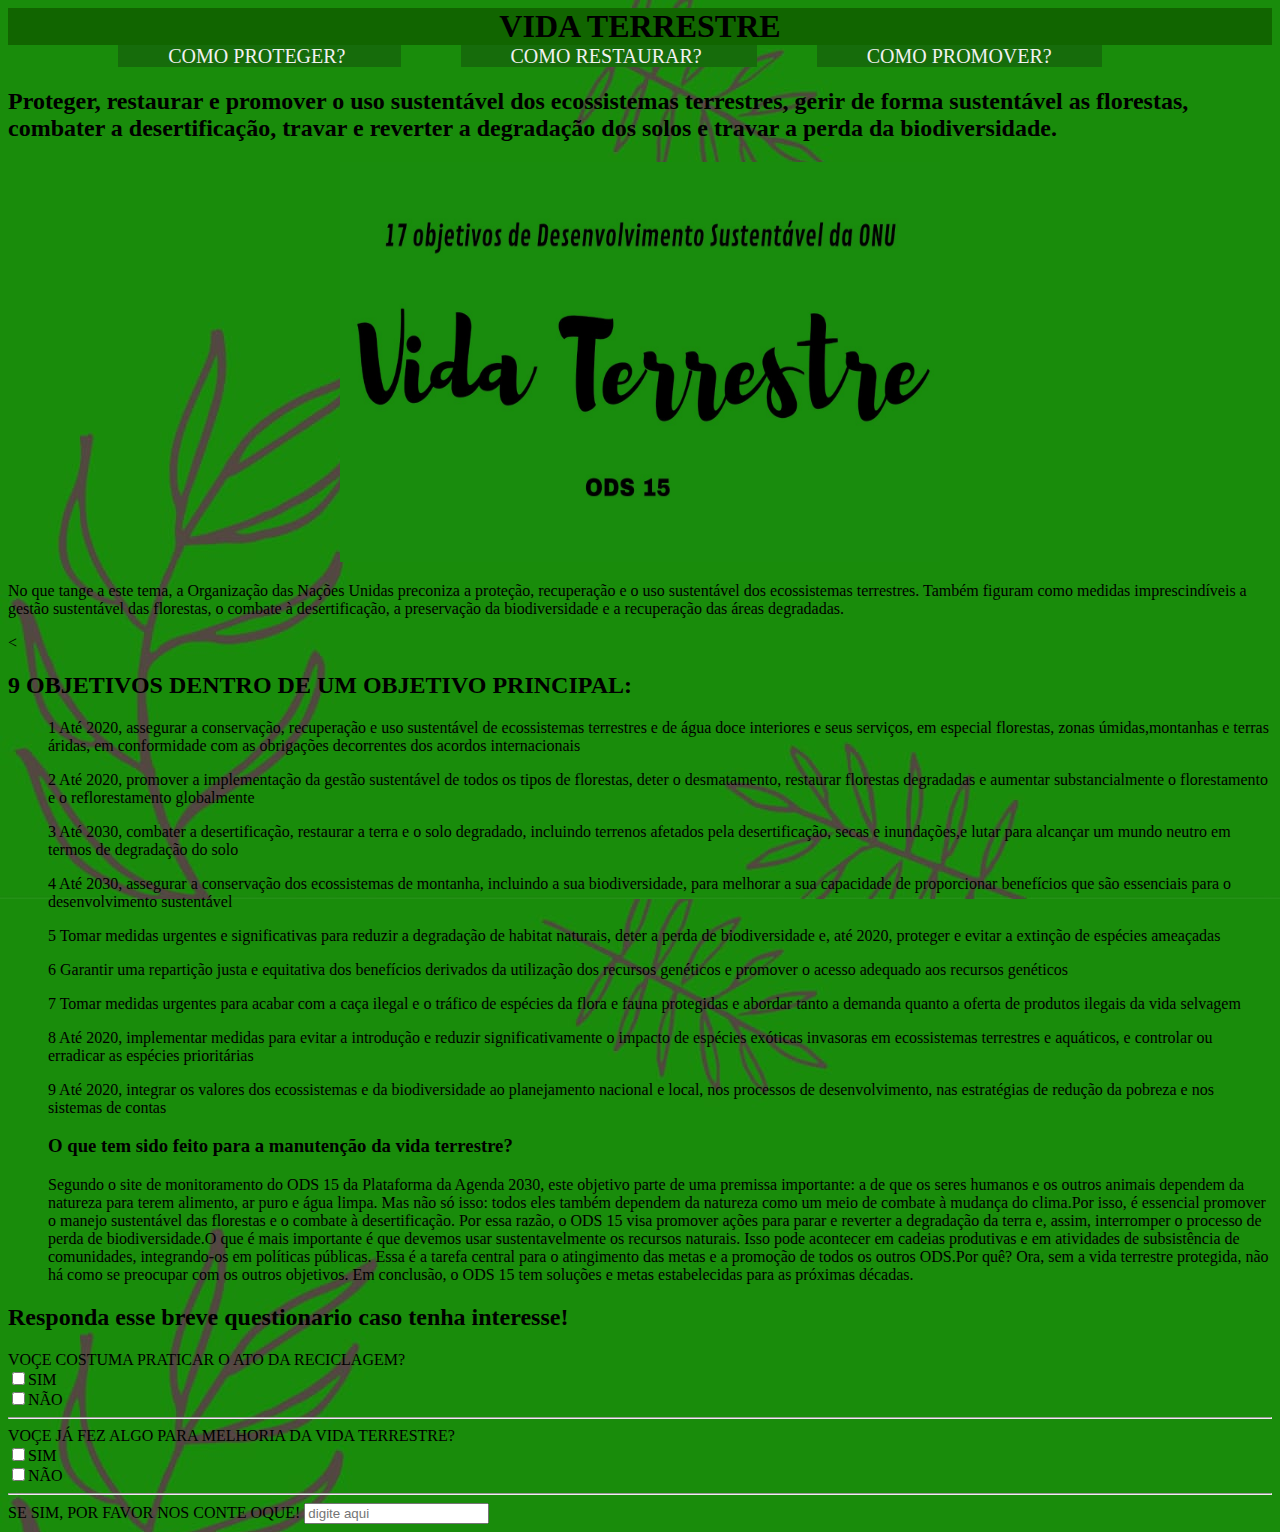
<file: index.html>
<!DOCTYPE HTML>
<html lang="pt-br">
<html>
<head>
    <meta charset="UTF-8">
    <title>HTML + CSS</title>
	<link rel="stylesheet" href="final.css">
</head>
<body>
<center>
<h1>VIDA TERRESTRE</h1>
</center>
<center>
<a href="2.html">COMO PROTEGER? </a>
<a href="3.html">COMO RESTAURAR? </a>
<a href="4.html">COMO PROMOVER? </a>
</center>
<h2>Proteger, restaurar e promover o uso sustentável dos ecossistemas terrestres,
 gerir de forma sustentável as florestas, combater a desertificação,
 travar e reverter a degradação dos solos e travar a perda da biodiversidade.
</h2>
<center>
<img src="prin.jpg"height="400px"width="600px">
</center>
<p style = "font-family: Verdana;">No que tange a este tema, a Organização das Nações Unidas preconiza a proteção,
 recuperação e o uso sustentável dos ecossistemas terrestres. 
 Também figuram como medidas imprescindíveis a gestão sustentável das florestas,
 o combate à desertificação, a preservação da biodiversidade 
 e a recuperação das áreas degradadas.</p>
<
<h2>9 OBJETIVOS DENTRO DE UM OBJETIVO PRINCIPAL:</h2>
<ol type="a">
	<p style = "font-family: Verdana;">1 Até 2020, assegurar a conservação, recuperação e uso sustentável de 
	ecossistemas terrestres e de água doce interiores e seus serviços, em especial florestas, 
	zonas úmidas,montanhas e terras áridas, em conformidade com as obrigações
	decorrentes dos acordos internacionais</p>
	<p style = "font-family: Verdana;">2 Até 2020, promover a implementação da gestão sustentável de todos os tipos de florestas,
	deter o desmatamento, restaurar florestas degradadas e aumentar substancialmente 
	o florestamento e o reflorestamento globalmente</p>
	<p style = "font-family: Verdana;">3 Até 2030, combater a desertificação, restaurar a terra e o solo degradado, 
	incluindo terrenos afetados pela desertificação, secas e inundações,e lutar para alcançar um mundo 
	neutro em termos de degradação do solo</p>
	<p style = "font-family: Verdana;">4 Até 2030, assegurar a conservação dos ecossistemas de montanha, incluindo
	a sua biodiversidade, para melhorar a sua capacidade de proporcionar benefícios
	que são essenciais para o desenvolvimento sustentável</p>
	<p style = "font-family: Verdana;">5 Tomar medidas urgentes e significativas para reduzir a degradação de habitat naturais,
	deter a perda de biodiversidade e, até 2020, proteger e evitar a extinção de espécies ameaçadas<p>
	<p style = "font-family: Verdana;">6 Garantir uma repartição justa e equitativa dos benefícios derivados da utilização dos 
	recursos genéticos e promover o acesso adequado aos recursos genéticos</p>
	<p style = "font-family: Verdana;">7 Tomar medidas urgentes para acabar com a caça ilegal e o tráfico de espécies da flora e 
	fauna protegidas e abordar tanto a demanda quanto a oferta de produtos ilegais da vida selvagem</p>
	<p style = "font-family: Verdana;">8 Até 2020, implementar medidas para evitar a introdução e reduzir significativamente o 
	impacto de espécies exóticas invasoras em ecossistemas terrestres e aquáticos, e controlar ou
	erradicar as espécies prioritárias</p>
	<p style = "font-family: Verdana;">9 Até 2020, integrar os valores dos ecossistemas e da biodiversidade ao planejamento nacional 
	e local, nos processos de desenvolvimento, nas estratégias de redução da pobreza e nos sistemas de 
	contas</p>
</ol>
<ul type="circle">
<h3>O que tem sido feito para a manutenção da vida terrestre?</h3>
<p class="geo">Segundo o site de monitoramento do ODS 15 da Plataforma da Agenda 2030, este objetivo
 parte de uma premissa importante: a de que os seres humanos e os outros animais dependem da natureza
 para terem alimento, ar puro e água limpa. Mas não só isso: todos eles também dependem da natureza 
 como um meio de combate à mudança do clima.Por isso, é essencial promover o manejo sustentável das florestas e o
 combate à desertificação. Por essa razão, o ODS 15 visa promover ações para parar e reverter a degradação
 da terra e, assim, interromper o processo de perda de biodiversidade.O que é mais importante é que devemos usar sustentavelmente os recursos
 naturais. Isso pode acontecer em cadeias produtivas e em atividades de subsistência de comunidades, integrando-os em políticas públicas. Essa
 é a tarefa central para o atingimento das metas e a promoção de todos os outros ODS.Por quê? Ora, sem a vida terrestre protegida, não há como se preocupar 
com os outros objetivos. Em conclusão, o ODS 15 tem soluções e metas estabelecidas para as próximas décadas.</p>
</ul>
<h2>Responda esse breve questionario caso tenha interesse!</h2>
<form>
VOÇE COSTUMA PRATICAR O ATO DA RECICLAGEM?<br>
	<input type="checkbox">SIM<br>
	<input type="checkbox">NÃO<br>
	<hr>
	VOÇE JÁ FEZ ALGO PARA MELHORIA DA VIDA TERRESTRE?<br>
	<input type="checkbox">SIM<br>
	<input type="checkbox">NÃO<br>
	<hr>
	SE SIM, POR FAVOR NOS CONTE OQUE!
	<input type="text" placeholder="digite aqui" required><br>
</form>

</body>
</html>
</file>
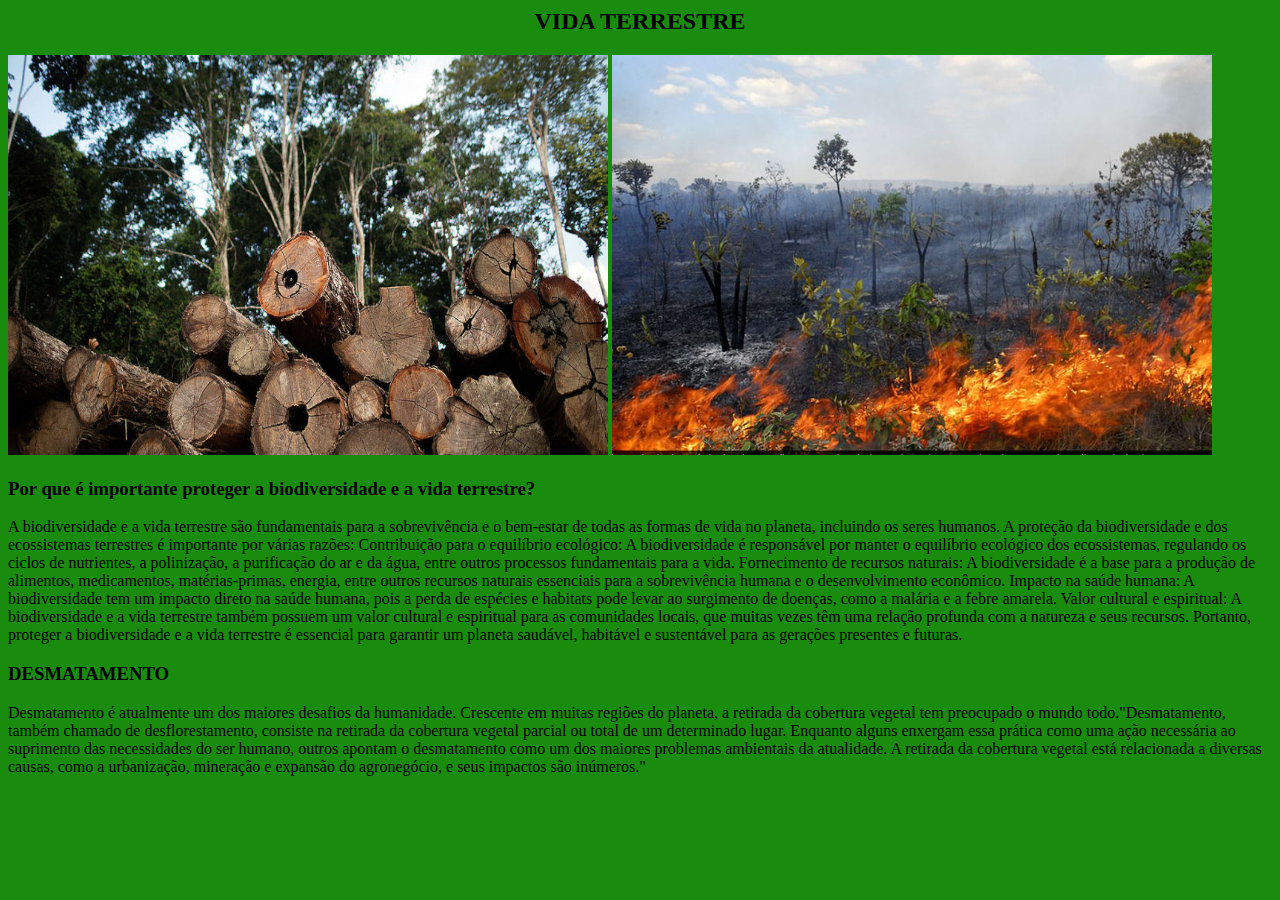
<file: 3.html>
<DOCTYPE HTML>
<html lang="pt-br">
<html>
<head>
    <meta charset="UTF-8">
    <title>HTML + CSS</title>
	<link rel="stylesheet" href="css2.css">
</head>
<body>
<center>
<h2>VIDA TERRESTRE</h2>
</center>
<img src="a.jpg"height="400px"width="600px">
<img src="queimada.jpg"height="400px"width="600px">
<h3>Por que é importante proteger a biodiversidade e a vida terrestre?</h3>

<p class="texto">A biodiversidade e a vida terrestre são fundamentais para a sobrevivência e o bem-estar de todas as formas de vida no planeta, incluindo os seres humanos. A proteção da biodiversidade e dos ecossistemas terrestres é importante por várias razões:
Contribuição para o equilíbrio ecológico: A biodiversidade é responsável por manter o equilíbrio ecológico dos ecossistemas, regulando os ciclos de nutrientes, a polinização, a purificação do ar e da água, entre outros processos fundamentais para a vida.
Fornecimento de recursos naturais: A biodiversidade é a base para a produção de alimentos, medicamentos, matérias-primas, energia, entre outros recursos naturais essenciais para a sobrevivência humana e o desenvolvimento econômico.
Impacto na saúde humana: A biodiversidade tem um impacto direto na saúde humana, pois a perda de espécies e habitats pode levar ao surgimento de doenças, como a malária e a febre amarela.
Valor cultural e espiritual: A biodiversidade e a vida terrestre também possuem um valor cultural e espiritual para as comunidades locais, que muitas vezes têm uma relação profunda com a natureza e seus recursos.
Portanto, proteger a biodiversidade e a vida terrestre é essencial para garantir um planeta saudável, habitável e sustentável para as gerações presentes e futuras.</p>
<h3>DESMATAMENTO</h3>
<p class="texto2">Desmatamento é atualmente um dos maiores desafios da humanidade. Crescente em muitas regiões do planeta,
 a retirada da cobertura vegetal tem preocupado o mundo todo."Desmatamento, também chamado de desflorestamento, consiste na retirada
 da cobertura vegetal parcial ou total de um determinado lugar. Enquanto alguns enxergam essa prática como uma ação necessária ao suprimento das necessidades do ser humano, outros
 apontam o desmatamento como um dos maiores problemas ambientais da atualidade. A retirada da cobertura vegetal está relacionada a diversas causas, como a urbanização, 
 mineração e expansão do agronegócio, e seus impactos são inúmeros."</p>


</body>
</html>
</file>
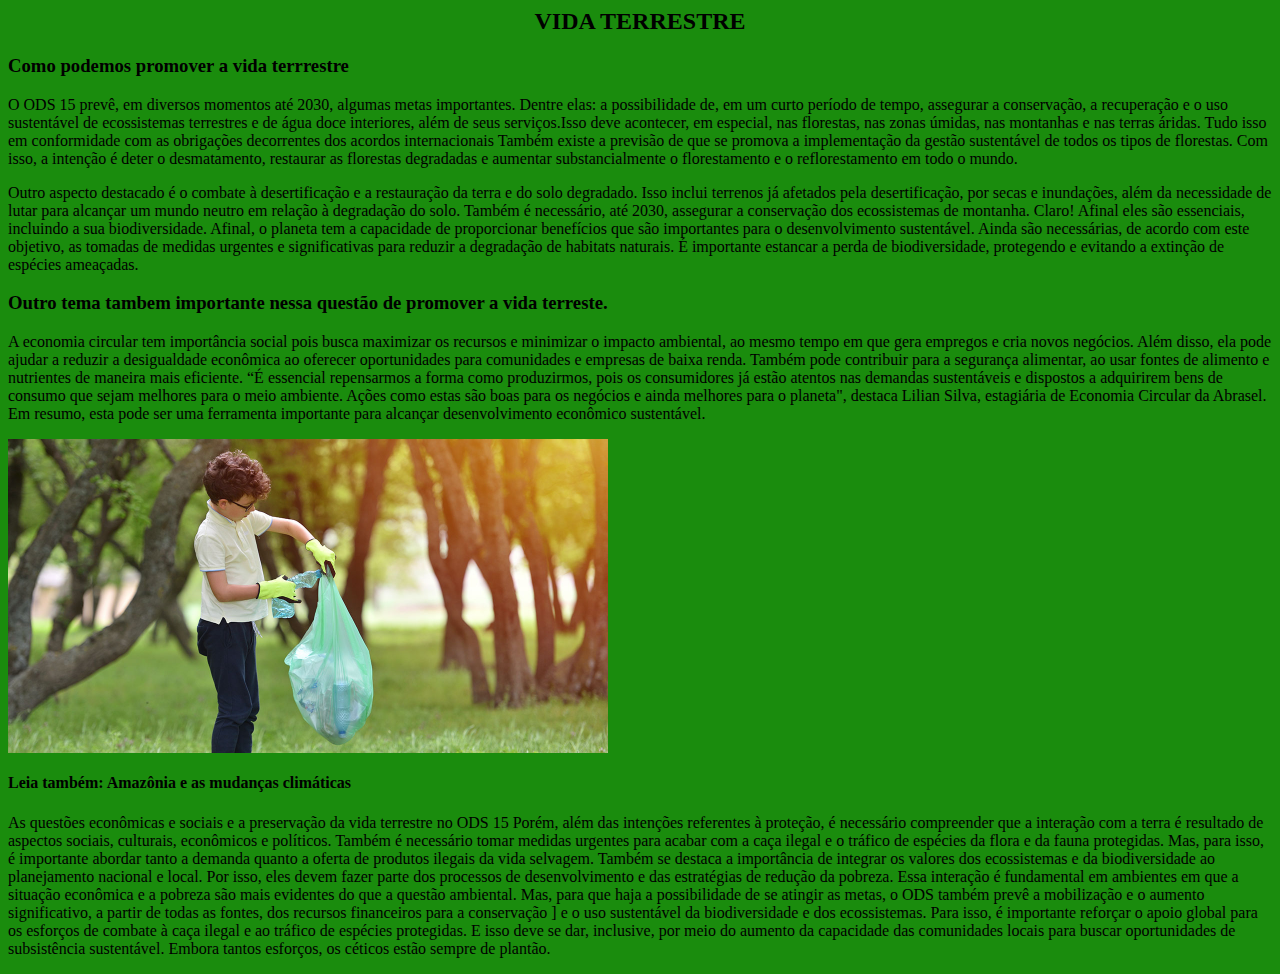
<file: 4.html>
<DOCTYPE HTML>
<html lang="pt-br">
<html>
<head>
    <meta charset="UTF-8">
    <title>HTML + CSS</title>
	<link rel="stylesheet" href="css2.css">
</head>
<body>
<center>
<h2>VIDA TERRESTRE</h2>
</center>
<h3>Como podemos promover a vida terrrestre</h3>
<p class="texto3">O ODS 15 prevê, em diversos momentos até 2030, algumas metas importantes. 
Dentre elas: a possibilidade de, em um curto período de tempo, assegurar a conservação,
 a recuperação e o uso sustentável de ecossistemas terrestres e de água doce interiores,
 além de seus serviços.Isso deve acontecer, em especial, nas florestas, nas zonas úmidas, nas montanhas e nas 
terras áridas. Tudo isso em conformidade com as obrigações decorrentes dos acordos internacionais
Também existe a previsão de que se promova a implementação da gestão sustentável de
 todos os tipos de florestas. Com isso, a intenção é deter o desmatamento, restaurar 
 as florestas degradadas e aumentar substancialmente o florestamento e o reflorestamento 
 em todo o mundo.</p>
 <p class="texto3">Outro aspecto destacado é o combate à desertificação e a restauração da terra e 
 do solo degradado.
Isso inclui terrenos já afetados pela desertificação, por secas e inundações, além da necessidade 
de lutar para alcançar um mundo neutro em relação à degradação do solo.
Também é necessário, até 2030, assegurar a conservação dos ecossistemas de montanha. Claro!
 Afinal eles são essenciais, incluindo a sua biodiversidade. Afinal, o planeta tem a capacidade de
 proporcionar benefícios que são importantes para o desenvolvimento sustentável.
Ainda são necessárias, de acordo com este objetivo, as tomadas de medidas urgentes e
 significativas para reduzir a degradação de habitats naturais. É importante estancar a
 perda de biodiversidade, protegendo e evitando a extinção de espécies ameaçadas.</p>
 
 <h3>Outro tema tambem importante nessa questão de promover a vida terreste.</h3>
 
 <p>A economia circular tem importância social pois busca maximizar os recursos e minimizar o impacto
 ambiental, ao mesmo tempo em que gera empregos e cria novos negócios.
Além disso, ela pode ajudar a reduzir a desigualdade econômica ao oferecer oportunidades para comunidades 
e empresas de baixa renda. Também pode contribuir para a segurança alimentar, ao usar fontes de alimento e
 nutrientes de maneira mais eficiente.
“É essencial repensarmos a forma como produzirmos, pois os consumidores já estão atentos nas demandas 
sustentáveis e dispostos a adquirirem bens de consumo que sejam melhores para o meio ambiente. Ações como 
estas são boas para os negócios e ainda melhores para o planeta", destaca Lilian Silva, estagiária de Economia
 Circular da Abrasel. Em resumo, esta pode ser uma ferramenta importante para alcançar desenvolvimento econômico sustentável.</p>
<img src="reciclagem.jpg"heght="400px"width="600px">

 <h4>Leia também: Amazônia e as mudanças climáticas</h4>
 
<p class="texto3">As questões econômicas e sociais e a preservação da vida terrestre no ODS 15
Porém, além das intenções referentes à proteção, é necessário compreender que a 
interação com a terra é resultado de aspectos sociais, culturais, econômicos e políticos.
Também é necessário tomar medidas urgentes para acabar com a caça ilegal e o tráfico de
 espécies da flora e da fauna protegidas. Mas, para isso, é importante abordar tanto a demanda
 quanto a oferta de produtos ilegais da vida selvagem.
Também se destaca a importância de integrar os valores dos ecossistemas e da biodiversidade ao 
planejamento nacional e local. Por isso, eles devem fazer parte dos processos de desenvolvimento 
e das estratégias de redução da pobreza. Essa interação é fundamental em ambientes em que a situação 
econômica e a pobreza são mais evidentes do que a questão ambiental.
Mas, para que haja a possibilidade de se atingir as metas, o ODS também prevê a mobilização e 
o aumento significativo, a partir de todas as fontes, dos recursos financeiros para a conservação
] e o uso sustentável da biodiversidade e dos ecossistemas.
Para isso, é importante reforçar o apoio global para os esforços de combate à caça ilegal e ao
 tráfico de espécies protegidas. E isso deve se dar, inclusive, por meio do aumento da capacidade
 das comunidades locais para buscar oportunidades de subsistência sustentável.
Embora tantos esforços, os céticos estão sempre de plantão.</p>
</head>
<body>
</file>
<file: final.css>
body{
	background-image: url('fundo3.jpg');
}
h1{
	background-color:#116500;
    min-width: 100%;
    width: 100%;
    float: left;
    margin: 0;
    padding: 0;
}
	
a{
	text-decoration: none;
	font-size: 20px;
	background-color:#166c0b;
	color:#f1f1f1;
	padding-left: 50px;
	padding-right:50px;
	margin-right:60px;
	border-radius:20´px;
}
a:hover{
	background-color:#59fe44;
	font-weight: bold;
}
	
}


p{
	margin-right:50px;
		
}
h2{ 
   float:none;
   color:black;
	
}
</file>
<file: css2.css>
body{
	background:#1a8c0d
	
}
ul {
    display: inline-block;
    vertical-align: top;
    width: 30%;
    margin-right: 15%;
}
.imagemproteger {
    width: 50%;
}
.coluna{
  float: left;
  width: 50%;
.row::after {
  content: "";
  clear: both;
  display: table;
}
@media screen and (max-width: 300px) {
  .column {
    width: 100%;
  }
}
.texto{
	font-size:180px;
	
}
.texto{
	flex: 2 1 300px;
	margin: 0 10px;
}
</file>
